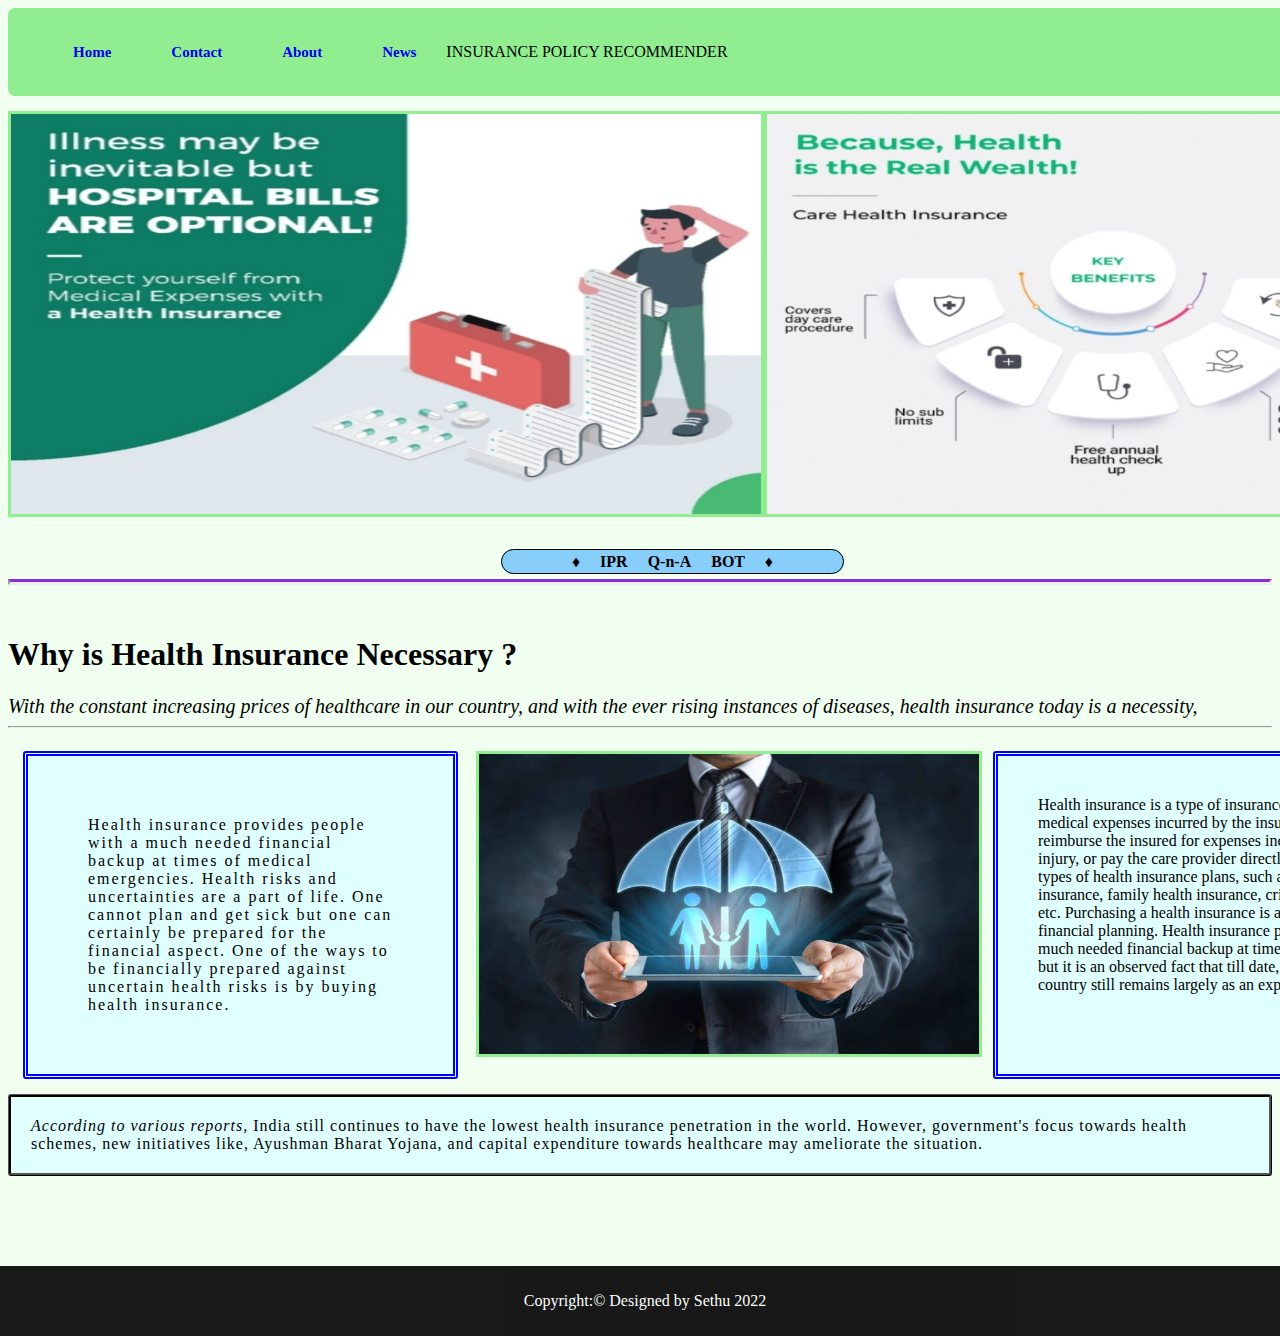
<file: src/index.html>
<!DOCTYPE html>
<html lang="en">
<head>
    <meta charset="UTF-8">
    <meta http-equiv="X-UA-Compatible" content="IE=edge">
    <meta name="viewport" content="width=device-width, initial-scale=1.0,height=device-height">
    <title>Welcome &diams; IPR</title>
    <link rel="stylesheet" href="styles.css">
</head>
<body>
  
    <header>
      <div class="nav" !important>
        <ul>
          <li><b><a class="active" href="index.html">Home</a></b></li>
          <li><b><a href="contact.html" target="_blank">Contact</a></b></li>
          <li><b><a href="About.html" target="_blank">About</a></b></li>
          <li><b><a href="#news">News</a></b></li>
          <li class="head">INSURANCE  POLICY RECOMMENDER</li>
         
        </ul>
      </div>
    </header>
    <br>
  <main>
      <div class="nav2">
            <img src="images/in2.jpeg" srcset="images/in2.jpeg" class="img1"  alt="" >

            <img src="images/in3.jpeg" class="img2"  alt="" >
      </div>
      <br>
      <br>
      <b id="em">&diams;&emsp; IPR &emsp;Q-n-A&emsp; BOT &emsp;&diams;</b>
      <hr style="border-top: blueviolet solid; border-width: 3px;">
    <h1 id="h1">Why is Health Insurance Necessary ?</h1>
       <em class="em"> With the constant increasing prices of healthcare in our country, and with the ever rising instances of diseases, health insurance today is a necessity,</em> <hr>
       
    <nav class="nav3">
    
        <article class="article1"> Health insurance provides people with a much needed financial backup at times of medical emergencies. 
        Health risks and uncertainties are a part of life. One cannot plan and get sick but one can certainly be prepared for the financial aspect.
         One of the ways to be financially prepared against uncertain health risks is by buying health insurance. 
        </article>

        <img src="images/in7.jpg"  class="img"    alt="Insurance Policy">

        <article class="article2"> Health insurance is a type of insurance coverage that pays for medical expenses incurred by the insured.
          Health insurance can reimburse the insured for expenses incurred from illness or injury, or pay the care provider directly. 
          There are different types of health insurance plans, such as individual health insurance, family health insurance, critical illness insurance, etc. 
          Purchasing a health insurance is an integral part of financial planning.
          Health insurance provides people with a much needed financial backup at times of medical emergencies, but it is an observed fact that till date,
          medical care in our country still remains largely as an expensive affair.
        </article></nav>
     <div class="divarticle3">
       <article class="article3"> <em class="em2">According to various reports,</em>
        India still continues to have the lowest health insurance penetration in the world. However, government's focus towards health schemes, new initiatives like, 
        Ayushman Bharat Yojana, and capital expenditure towards healthcare may ameliorate the situation.
       </article></div>
  </main>
  
  <footer>
    <div class="row">
      <p><span>Copyright:&COPY; </span>Designed by Sethu  2022</p>
    </div>
  </footer>
</body>
</html>
</file>
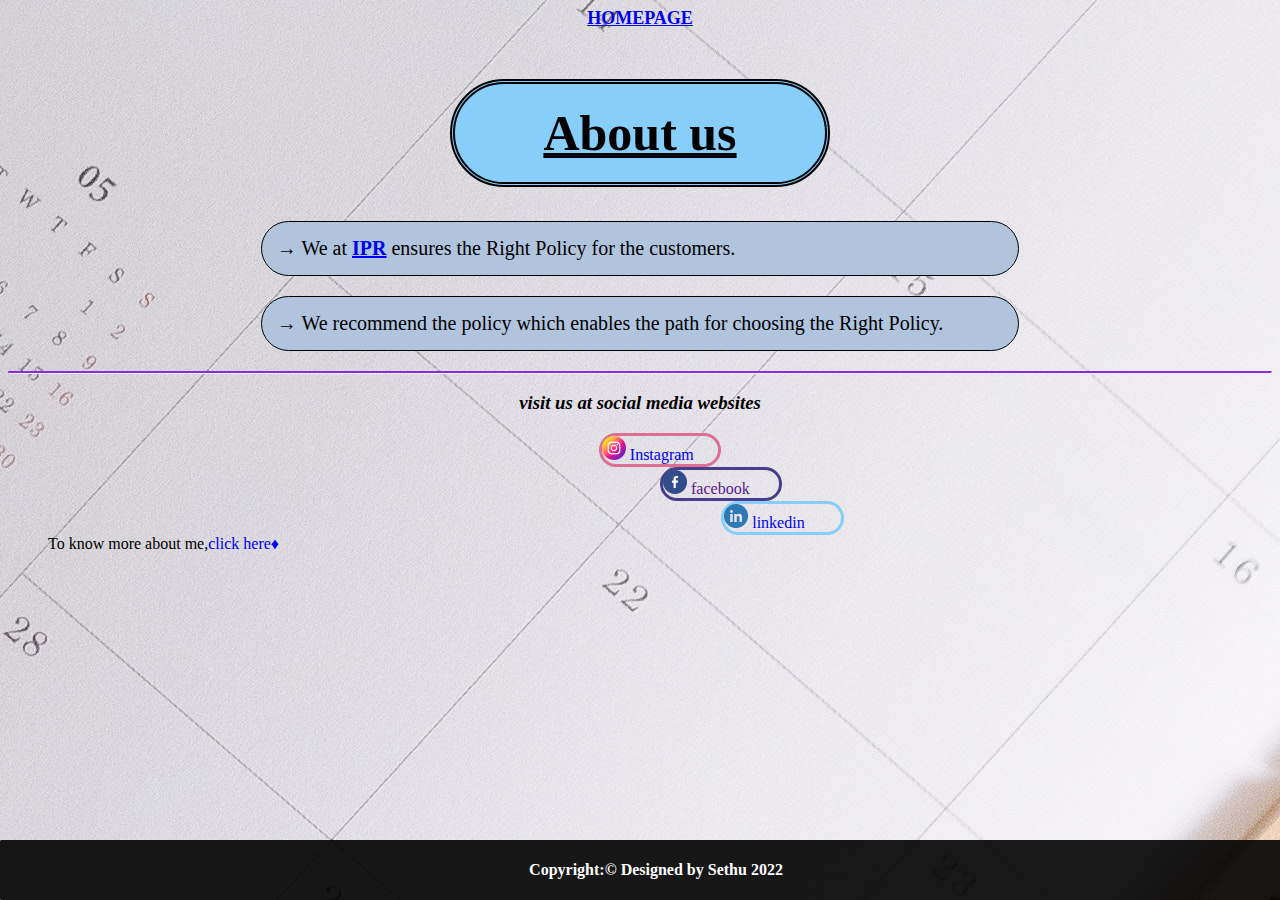
<file: src/About.html>
<!DOCTYPE html>
<html lang="en">
<head>
    <meta charset="UTF-8">
    <meta http-equiv="X-UA-Compatible" content="IE=edge">
    <meta name="viewport" content="width=device-width, initial-scale=1.0">
    <title>About Us</title>
    <style>
        body{
           background-image: url("images/in1.jpg");
           background-position: cover;
           background-repeat: none;
           background-attachment: fixed;
        }
          
        .home{
            text-align: center;
            font-size: large;
        }
          h1{
              text-align: center;
              resize: both;
              font-size: 50px;
              border: 5px double;
              border-radius: 200px;
              padding: 20px;
              margin-top: 50px;
              margin-left: 35%;
              margin-right: 35%;
              background-color:lightskyblue;
              text-decoration: underline;
              text-shadow: mediumblue;
          }
         
          p{
              font-size: 20px;
              border: 1px solid;
              border-radius: 30px;
              margin-right: 20%;
              margin-left: 20%;
              padding: 15px;
              background-color: lightsteelblue;
          }
        
          .text{
              text-align: center;
          }
          ul{
              list-style-type: none;
              margin-bottom: 80px;
          }
          ul li a{
              list-style-type: none;
              width: 100%;
              align-items: center;
              text-decoration: none;
          }
        #instagram{
            margin-left: 45%;
            border: 3px solid;
            border-radius: 20px;
            border-color: palevioletred;
            margin-right: 45%;
        
        }
          #facebook{
              margin-left: 50%;
              border: 3px solid;
            border-radius: 20px;
            border-color:darkslateblue;
            margin-right: 40%;
          }
          #linkedin{
              margin-left: 55%;
              border: 3px solid;
            border-radius: 20px;
            border-color: lightskyblue;
            margin-right: 35%;
             
          }
          footer{
          background-color:black;
          width: 100%;
          left: 0%;
          bottom: 0%;
          opacity:0.9;
          padding: 20px;
          position: fixed;
          font-weight: 700;
          border: 1px solid;
          border-radius: 1px;
         
      }

.footer .row{
              margin-right: 10px;
              text-align: center;
              color:white;
              font-family: Georgia (serif);  
        }
        hr{
            border-top: 2px solid blueviolet;
        }
    </style>

</head>
<body>
    <div class="home"><b><a href="index.html" target="_blank">HOMEPAGE</a></b></div>
    <h1>About us</h1>
    <p> 
        &rarr; We at <b><a href="index.html">IPR</a></b></a>
        </button> ensures the Right Policy for the customers.</p>
       <p>&rarr; We recommend the policy which 
        enables the path for choosing the Right Policy.
    </p>
    <div class="text">
        <hr>
       <em><h3> visit us at social media websites </h3></em></div>
       
       <ul>
           <li id="instagram"><a href="https://www.instagram.com/chsethu/" target="_blank"><img src="images/instagram.png"> Instagram</a></li>
           <li id="facebook"><a href=""><img src="images/facebook1.png"> facebook</a></li>
           <li id="linkedin"><a href="https://www.linkedin.com/in/sethu-chennuru-01a199210/" target="_blank"><img src="images/linkedin (1).png"> linkedin</a></li>
       <li>To know more about me,<a href="res.html">click here&diams;</a></li>
        </ul>
    <footer class="footer">
        <div class="row">
          <span>Copyright:&COPY; </span>Designed by Sethu  2022
        </div>
      </footer>
</body>
</html>
</file>
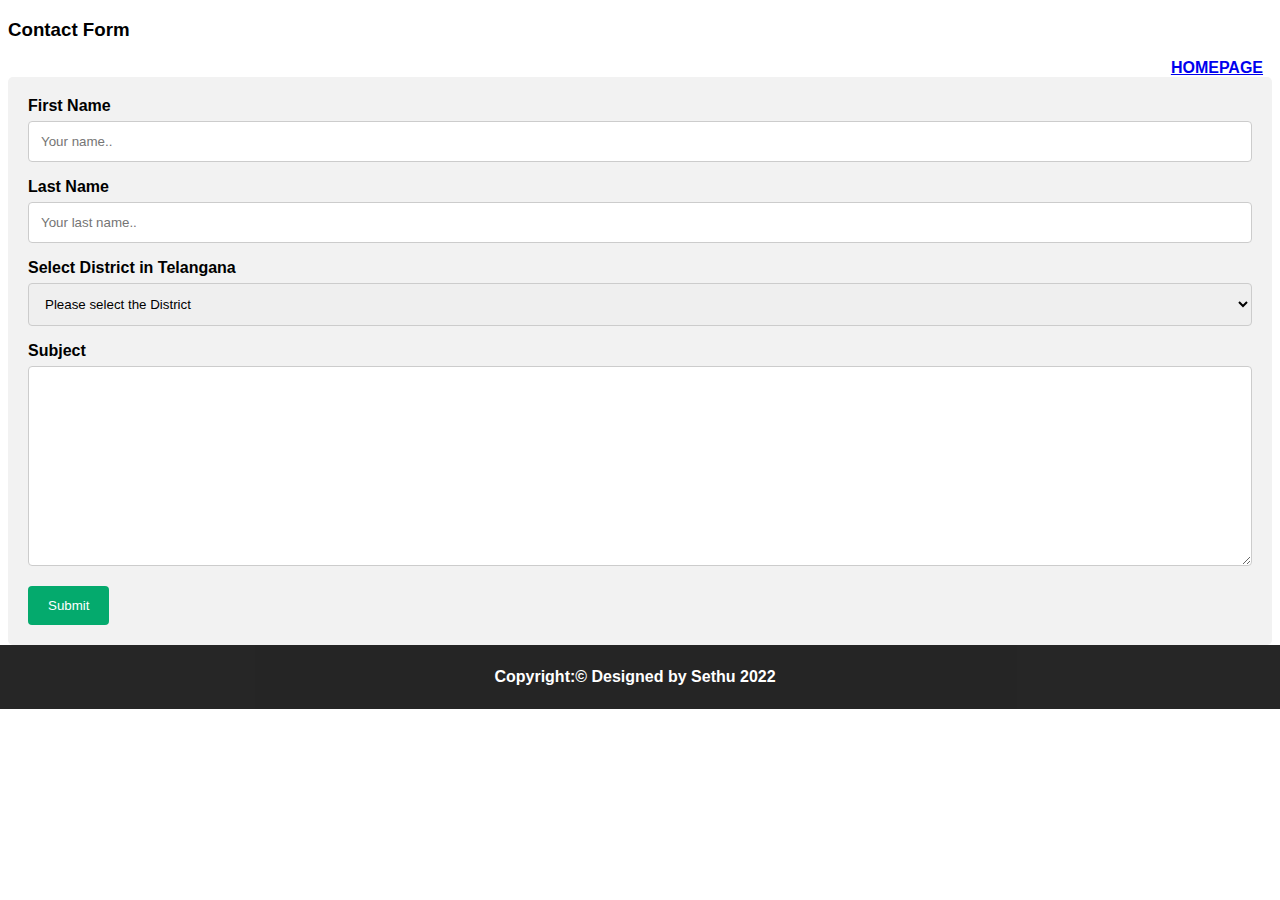
<file: src/contact.html>
<!DOCTYPE html>
<html>
<head>
<meta name="viewport" content="width=device-width, initial-scale=1">
<link rel="stylesheet" href="contact.css">
<title>Contact &diams; IPR</title>
</head>
<body>

<h3>Contact Form</h3><div id="divcontacthome"> <b><a href="index.html">HOMEPAGE</a></div>

<div class="container">
  <form action="/action_page.php">
    <label for="fname">First Name</label>
    <input type="text" id="fname" name="firstname" placeholder="Your name..">

    <label for="lname">Last Name</label>
    <input type="text" id="lname" name="lastname" placeholder="Your last name..">

    <label for="District">Select District in Telangana</label>
    <select id="District" name="District">
        <option value="">Please select the District</option>
      <option value="Hyderabad">Hyderabad</option>
      <option value="Ranga Reddy">Ranga Reddy</option>
      <option value="Medchal-Malkajgiri">Medchal-Malkajgiri</option>
      <option value="Sangareddy">Sangareddy</option>
      <option value="Warangal">Warangal</option>
      <option value="Nizambad">Nizambad</option>
    </select>

    <label for="subject">Subject</label>
    <textarea id="subject" name="subject" placeholder="Write something.." style="height:200px">
    </textarea>
    
        <input type="submit" value="Submit">
        
        
       
   </form>
  </form>
</div>


</body>
<footer>
  <div class="row">
    <p><span>Copyright:&COPY; </span>Designed by Sethu  2022</p>
  </div>
</footer>

</html>
</file>
<file: src/styles.css>
*.nav2{
  margin: 0%;
  padding: 0%
}
body{
      background-color:honeydew;
    }

.nav{ 
      border-radius: 7px;
      grid-row-start: auto;
      display: grid;
      align-items: center;
      list-style-type:none;
      padding: 35px;
      width: 100%;
      min-width: 300px;
      position: absolute;
      background-color:lightgreen;
    }  

ul{
    list-style-type: none;
    margin: 0;
    padding: 0;
    overflow: hidden;
  }

li{
    float: left;
  }

li a{
      padding: 30px 30px;
      font-size: 15px;
      text-decoration: none;
    }

.head{
       float: center;
     }

.nav2{
      grid-template-columns:auto auto;
      padding-top: 20px;
      display: grid;
      background-size: auto;
      object-position: cover;
      min-width: 400px;
      min-height: fit-content;
      margin-top: 65px;
}
.nav3{
      display: grid;
      grid-template-columns:435px 499px 500px;
      grid-gap:18px;
      object-position: cover;
      padding: 15px;
}

.iframe{
       background-attachment: right;
       border: 3px blue solid;
       border-radius: 15px;
}

#h1{
      padding-top:30px;
   }  
 
.em{
      font-size: 20px;
   }
     
   #em{
     background-color: lightskyblue;
     text-align: center;
     margin-left: 39%;
     border: 1px black solid;
     border-radius: 15px;
     padding-top: 3px;
     padding-bottom: 3px;
     padding-left:70px ;
     padding-right:70px ;
   }
.img1{
       border: 3px solid;
       border-color:lightgreen;
       position: auto;
       border-image-width: auto;
       width: 750px;
       height: 400px; 
      
     }    
     
.img2{
       border: 3px solid;
       border-color:lightgreen;
       position: auto;
       width: 725px;
       height: 400px;
       
     }
.img{
  border: 3px solid;
  border-color:lightgreen;
  position: auto;
  width: 500px;
  height: 300px;

}
    
.article1{
           min-width: 150px;
           border-radius: 3px;
           border: double 5px;
           border-color: blue;
           background-color: lightcyan;
           position: relative;
           padding: 60px; 
          letter-spacing: 2px;      
           }

.article2{
           border-radius: 3px;
           border: double 5px;
           border-color: blue;
           background-color: lightcyan;
           position: relative;
           padding: 40px;
           min-width: 150px;
         }

.article3{
           border-radius: 3px;
           border: ridge 3px;
           border-color:black;
           background-color: lightcyan;
           position: relative;
           padding: 20px;
           letter-spacing: 1px;
         }
.divarticle3{
  display: grid;
  grid-column: auto;
  background-size: auto;
  padding-bottom: 90px;
}
footer{
          background-color: black;
          width: 100%;
          left: 0%;
          opacity:0.9;
          padding: 10px;
          position:absolute;
          grid-area: auto;
          grid-template-rows: auto;
      }

p{
   text-align: center;
   color: white;
   font-family: Georgia (serif);
 }
  
footer p{
          margin-right: 10px;
        }
</file>
<file: src/contact.css>
body {font-family: Arial, Helvetica, sans-serif;}
* {box-sizing: border-box;}

#divcontacthome{
  margin-left: 92%;
  top: 0%;
  right: 0%;
}
input[type=text], select, textarea {
  width: 100%;
  padding: 12px;
  border: 1px solid #ccc;
  border-radius: 4px;
  box-sizing: border-box;
  margin-top: 6px;
  margin-bottom: 16px;
  resize: vertical;
}

input[type=submit] {
  background-color: #04AA6D;
  color: white;
  padding: 12px 20px;
  border: none;
  border-radius: 4px;
  cursor: pointer;
}

input[type=submit]:hover {
  background-color: #45a049;
}

.container {
  border-radius: 5px;
  background-color: #f2f2f2;
  padding: 20px;
}

footer{
  background-color: black;
  width: 100%;
  left: 0%;
  opacity:0.85;
  padding: 7px;
  position:absolute;
  grid-area: auto;
  grid-template-rows: auto;
}

p{
text-align: center;
color: white;
font-family: Georgia (serif);
}

footer p{
  margin-right: 10px;
}
</file>
